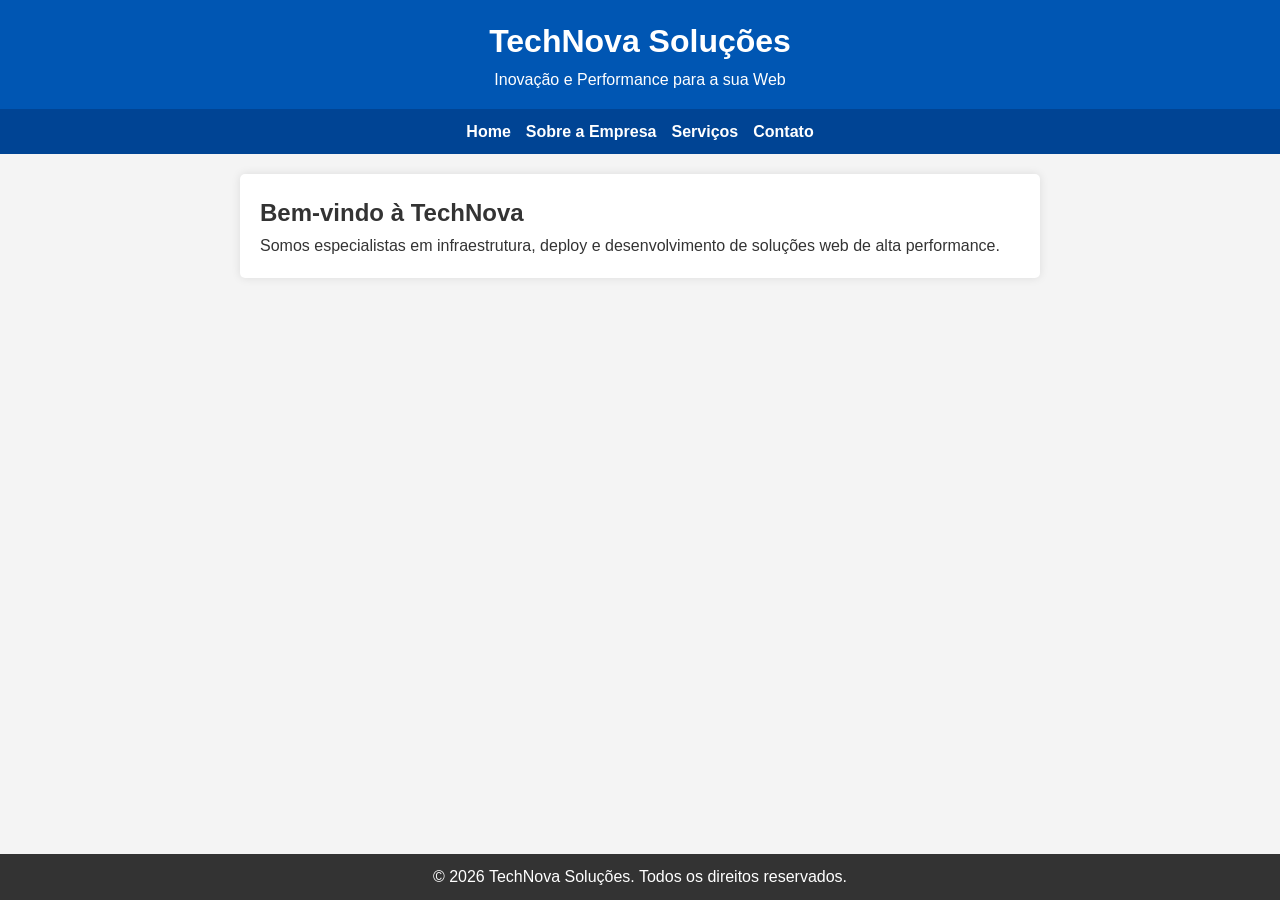
<file: TF01/website/index.html>
<!DOCTYPE html>
<html lang="pt-BR">
<head>
    <meta charset="UTF-8">
    <meta name="viewport" content="width=device-width, initial-scale=1.0">
    <title>TechNova Soluções - Home</title>
    <link rel="stylesheet" href="css/style.css">
</head>
<body>
    <header>
        <h1>TechNova Soluções</h1>
        <p>Inovação e Performance para a sua Web</p>
    </header>
    <nav>
        <ul>
            <li><a href="index.html">Home</a></li>
            <li><a href="sobre.html">Sobre a Empresa</a></li>
            <li><a href="servicos.html">Serviços</a></li>
            <li><a href="contato.html">Contato</a></li>
        </ul>
    </nav>

    <main>
        <h2>Bem-vindo à TechNova</h2>
        <p>Somos especialistas em infraestrutura, deploy e desenvolvimento de soluções web de alta performance.</p>
    </main>
    
    <footer>
        <p>&copy; 2026 TechNova Soluções. Todos os direitos reservados.</p>
    </footer>
</body>
</html>
</file>
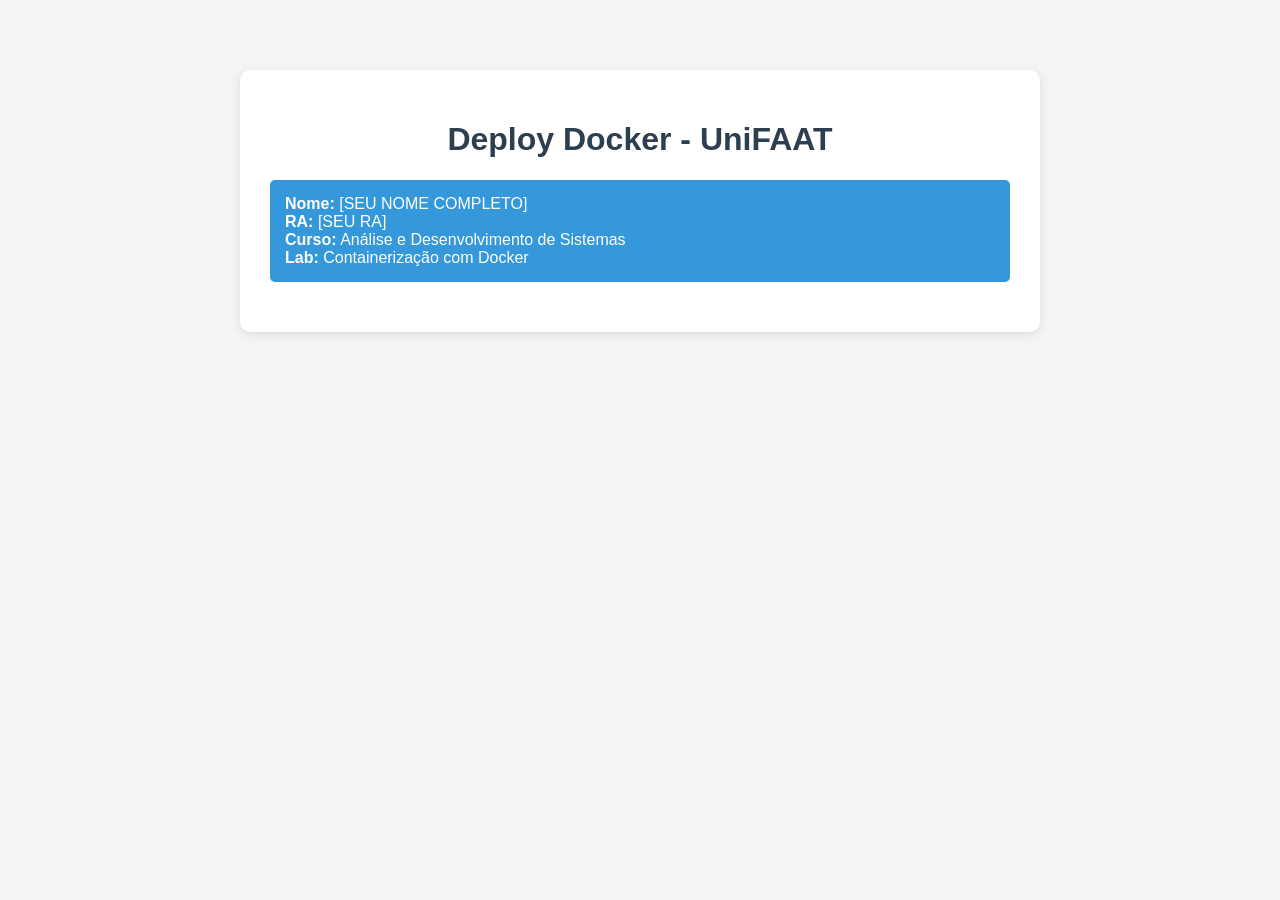
<file: TF03/app/index.html>
<!DOCTYPE html>
<html lang="pt-BR">
<head>
 <meta charset="UTF-8">
 <meta name="viewport" content="width=device-width,
initial-scale=1.0">
 <title>Deploy Docker - UniFAAT</title>
 <style>
 body {
 font-family: Arial, sans-serif;
 max-width: 800px;
 margin: 50px auto;
 padding: 20px;
 background-color: #f4f4f4;
 }
 .container {
 background-color: white;
 padding: 30px;
 border-radius: 10px;
 box-shadow: 0 2px 10px rgba(0,0,0,0.1);
 }
 h1 {
 color: #2c3e50;
 text-align: center;
 }
 .info {
 background-color: #3498db;
 color: white;
 padding: 15px;
 border-radius: 5px;
 margin: 20px 0;
 }
 </style>
</head>
<body>
 <div class="container">
 <h1>Deploy Docker - UniFAAT</h1>
 <div class="info">
 <strong>Nome:</strong> [SEU NOME COMPLETO]<br>
 <strong>RA:</strong> [SEU RA]<br>
 <strong>Curso:</strong> Análise e Desenvolvimento de
Sistemas<br>
 <strong>Lab:</strong> Containerização com Docker
 </div>
 </div>
</body>
</html>
</file>
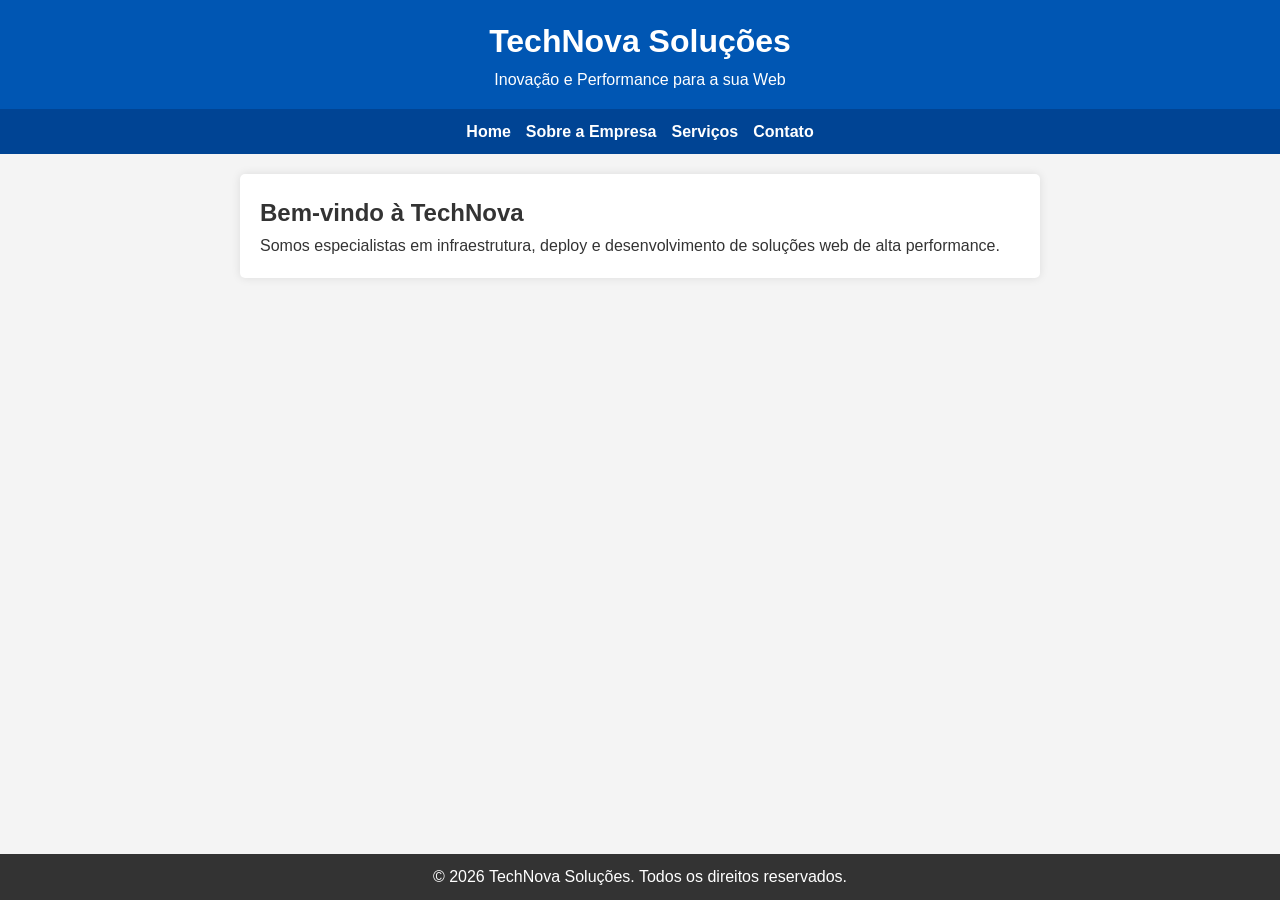
<file: TF04/frontend/website/index.html>
<!DOCTYPE html>
<html lang="pt-BR">
<head>
    <meta charset="UTF-8">
    <meta name="viewport" content="width=device-width, initial-scale=1.0">
    <title>TechNova Soluções - Home</title>
    <link rel="stylesheet" href="css/style.css">
</head>
<body>
    <header>
        <h1>TechNova Soluções</h1>
        <p>Inovação e Performance para a sua Web</p>
    </header>
    <nav>
        <ul>
            <li><a href="index.html">Home</a></li>
            <li><a href="sobre.html">Sobre a Empresa</a></li>
            <li><a href="servicos.html">Serviços</a></li>
            <li><a href="contato.html">Contato</a></li>
        </ul>
    </nav>

    <main>
        <h2>Bem-vindo à TechNova</h2>
        <p>Somos especialistas em infraestrutura, deploy e desenvolvimento de soluções web de alta performance.</p>
    </main>
    
    <footer>
        <p>&copy; 2026 TechNova Soluções. Todos os direitos reservados.</p>
    </footer>
</body>
</html>
</file>
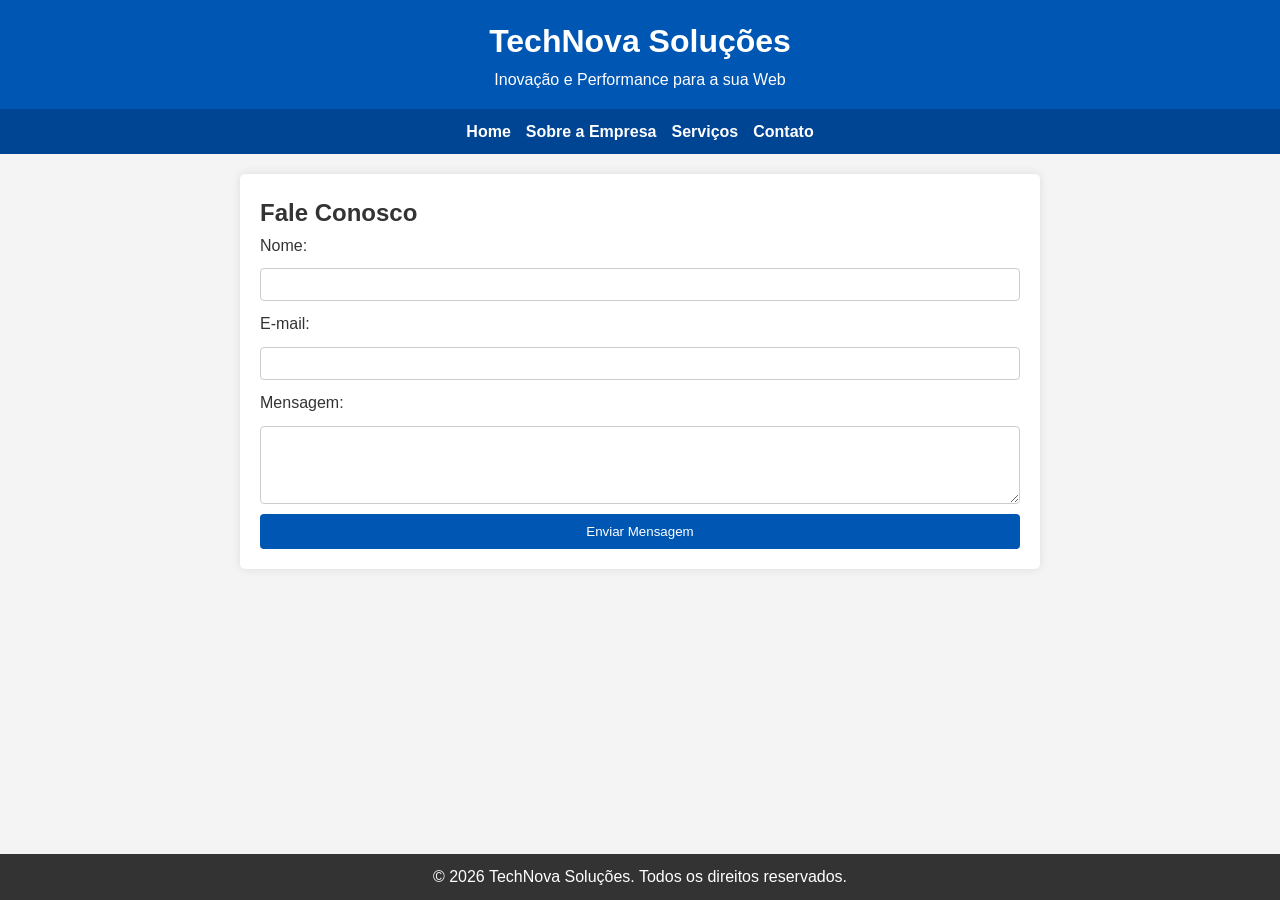
<file: TF01/website/contato.html>
<!DOCTYPE html>
<html lang="pt-BR">
<head>
    <meta charset="UTF-8">
    <meta name="viewport" content="width=device-width, initial-scale=1.0">
    <title>TechNova Soluções - Sobre a Empresa</title>
    <link rel="stylesheet" href="css/style.css">
</head>
<body>
    <header>
        <h1>TechNova Soluções</h1>
        <p>Inovação e Performance para a sua Web</p>
    </header>
    <nav>
        <ul>
            <li><a href="index.html">Home</a></li>
            <li><a href="sobre.html">Sobre a Empresa</a></li>
            <li><a href="servicos.html">Serviços</a></li>
            <li><a href="contato.html">Contato</a></li>
        </ul>
    </nav>

    <main>
        <h2>Fale Conosco</h2>
        <form action="#" method="POST">
            <label for="nome">Nome:</label>
            <input type="text" id="nome" name="nome" required>

            <label for="email">E-mail:</label>
            <input type="email" id="email" name="email" required>
            
            <label for="mensagem">Mensagem:</label>
            <textarea id="mensagem" name="mensagem" rows="4" required></textarea>
            
            <button type="submit">Enviar Mensagem</button>
        </form>
    </main>
    
    <footer>
        <p>&copy; 2026 TechNova Soluções. Todos os direitos reservados.</p>
    </footer>
</body>
</html>
</file>
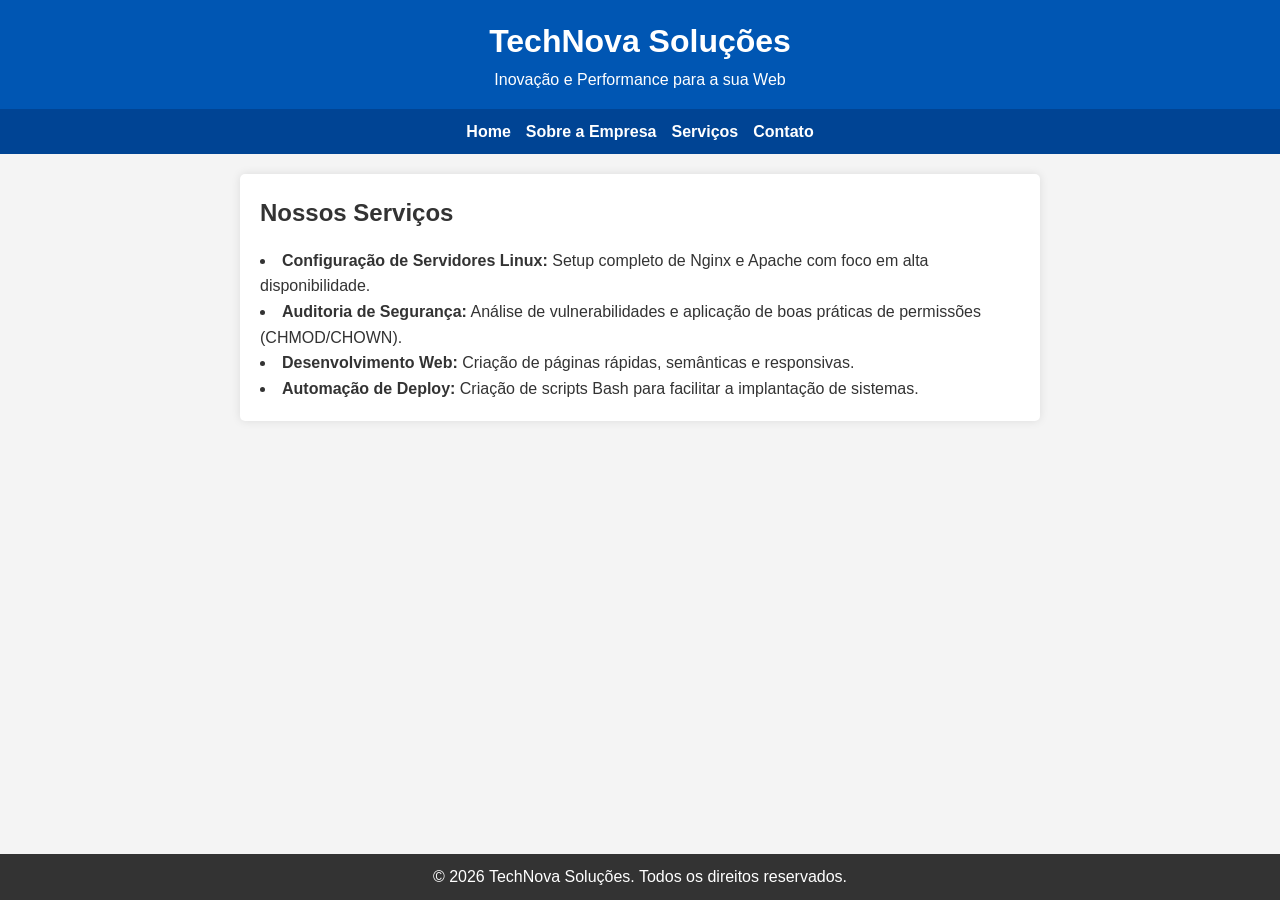
<file: TF01/website/servicos.html>
<!DOCTYPE html>
<html lang="pt-BR">
<head>
    <meta charset="UTF-8">
    <meta name="viewport" content="width=device-width, initial-scale=1.0">
    <title>TechNova Soluções - Serviços</title>
    <link rel="stylesheet" href="css/style.css">
</head>
<body>
    <header>
        <h1>TechNova Soluções</h1>
        <p>Inovação e Performance para a sua Web</p>
    </header>
    <nav>
        <ul>
            <li><a href="index.html">Home</a></li>
            <li><a href="sobre.html">Sobre a Empresa</a></li>
            <li><a href="servicos.html">Serviços</a></li>
            <li><a href="contato.html">Contato</a></li>
        </ul>
    </nav>
    <main>
        <h2>Nossos Serviços</h2>
        <ul style="list-style-position: inside; margin-top: 15px;">
            <li><strong>Configuração de Servidores Linux:</strong> Setup completo de Nginx e Apache com foco em alta disponibilidade.</li>
            <li><strong>Auditoria de Segurança:</strong> Análise de vulnerabilidades e aplicação de boas práticas de permissões (CHMOD/CHOWN).</li>
            <li><strong>Desenvolvimento Web:</strong> Criação de páginas rápidas, semânticas e responsivas.</li>
            <li><strong>Automação de Deploy:</strong> Criação de scripts Bash para facilitar a implantação de sistemas.</li>
        </ul>
    </main>
    <footer>
        <p>&copy; 2026 TechNova Soluções. Todos os direitos reservados.</p>
    </footer>
</body>
</html>
</file>
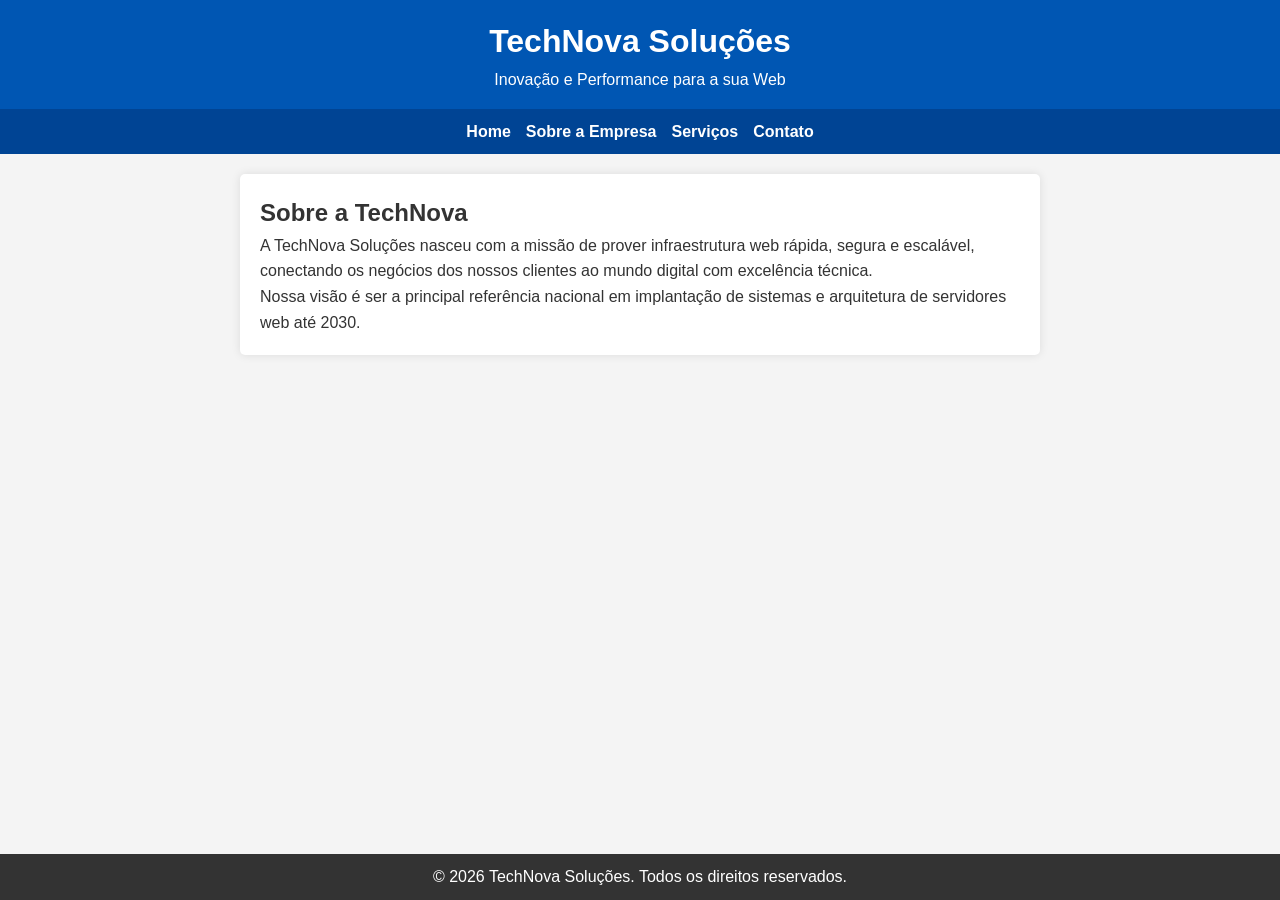
<file: TF01/website/sobre.html>
<!DOCTYPE html>
<html lang="pt-BR">
<head>
    <meta charset="UTF-8">
    <meta name="viewport" content="width=device-width, initial-scale=1.0">
    <title>TechNova Soluções - Sobre a Empresa</title>
    <link rel="stylesheet" href="css/style.css">
</head>
<body>
    <header>
        <h1>TechNova Soluções</h1>
        <p>Inovação e Performance para a sua Web</p>
    </header>
    <nav>
        <ul>
            <li><a href="index.html">Home</a></li>
            <li><a href="sobre.html">Sobre a Empresa</a></li>
            <li><a href="servicos.html">Serviços</a></li>
            <li><a href="contato.html">Contato</a></li>
        </ul>
    </nav>

    <main>
        <h2>Sobre a TechNova</h2>
        <p>A TechNova Soluções nasceu com a missão de prover infraestrutura web rápida, segura e escalável, conectando os negócios dos nossos clientes ao mundo digital com excelência técnica.</p>
        <p>Nossa visão é ser a principal referência nacional em implantação de sistemas e arquitetura de servidores web até 2030.</p>
    </main>
    <footer>
        <p>&copy; 2026 TechNova Soluções. Todos os direitos reservados.</p>
    </footer>
</body>
</html>
</file>
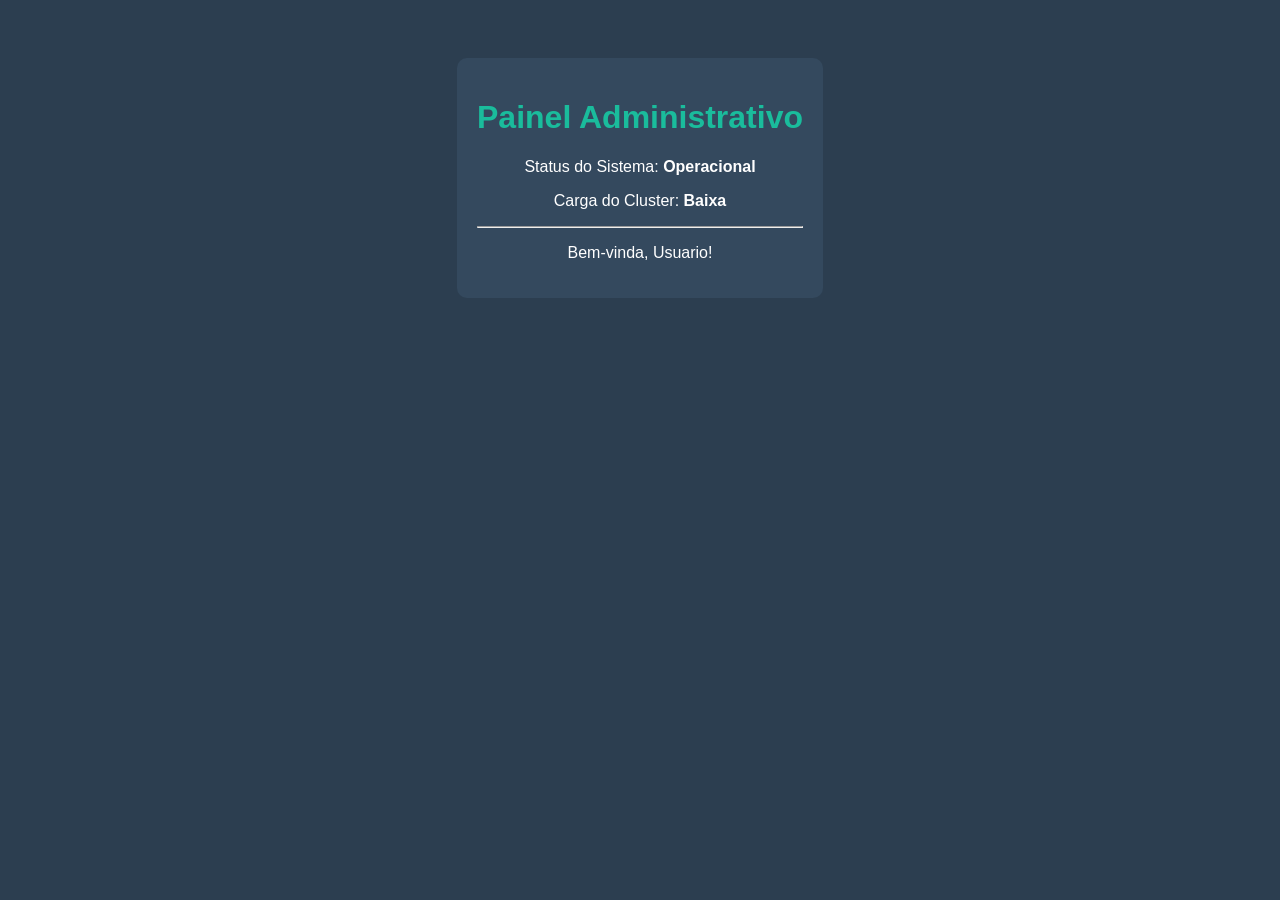
<file: TF04/admin/dashboard.html>
<!DOCTYPE html>
<html lang="pt-BR">
<head>
    <meta charset="UTF-8">
    <title>TechNova - Admin Dashboard</title>
    <style>
        body { font-family: sans-serif; background: #2c3e50; color: white; text-align: center; padding: 50px; }
        .card { background: #34495e; padding: 20px; border-radius: 10px; display: inline-block; }
        h1 { color: #1abc9c; }
    </style>
</head>
<body>
    <div class="card">
        <h1>Painel Administrativo</h1>
        <p>Status do Sistema: <strong>Operacional</strong></p>
        <p>Carga do Cluster: <strong>Baixa</strong></p>
        <hr>
        <p>Bem-vinda, Usuario!</p>
    </div>
</body>
</html>
</file>
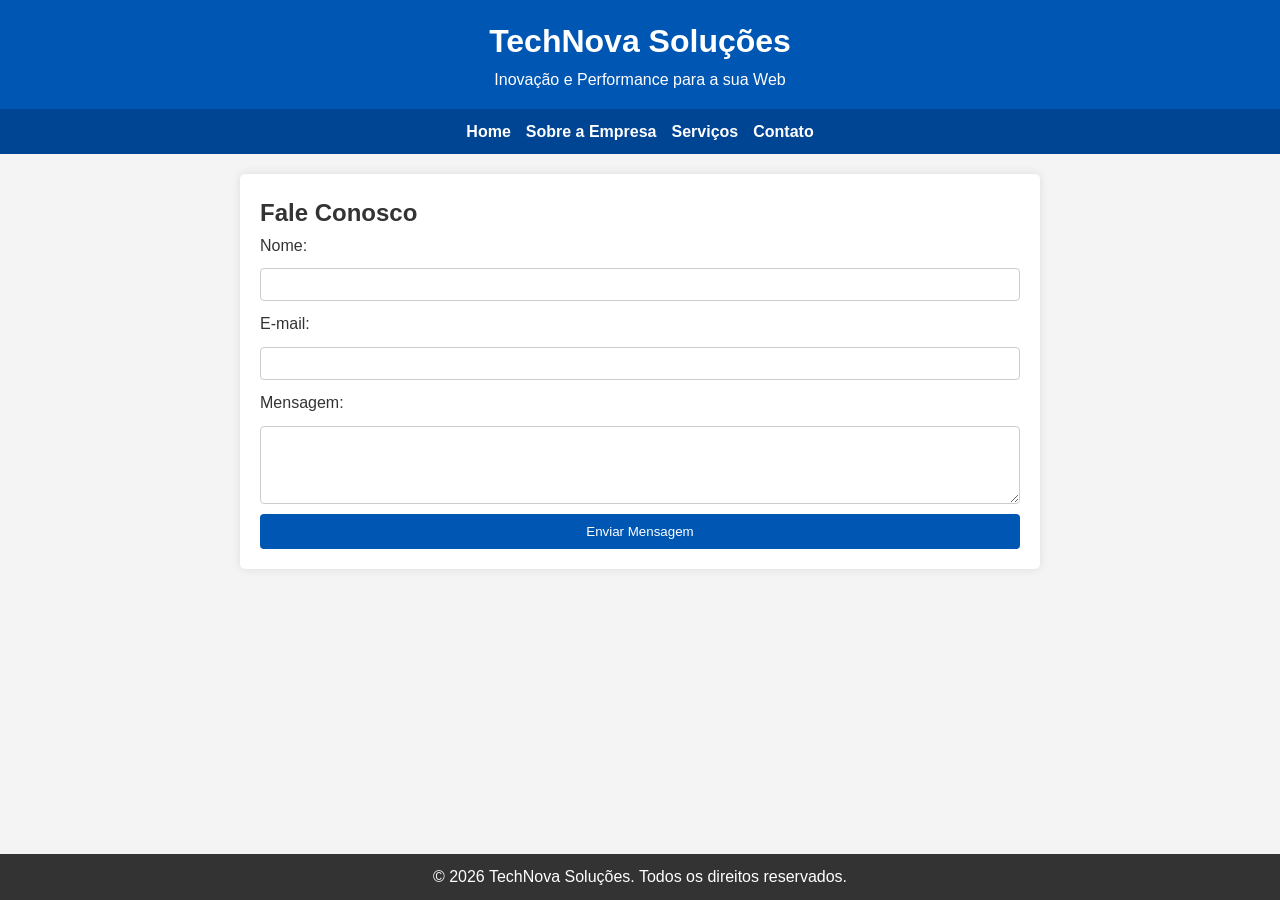
<file: TF04/frontend/website/contato.html>
<!DOCTYPE html>
<html lang="pt-BR">
<head>
    <meta charset="UTF-8">
    <meta name="viewport" content="width=device-width, initial-scale=1.0">
    <title>TechNova Soluções - Sobre a Empresa</title>
    <link rel="stylesheet" href="css/style.css">
</head>
<body>
    <header>
        <h1>TechNova Soluções</h1>
        <p>Inovação e Performance para a sua Web</p>
    </header>
    <nav>
        <ul>
            <li><a href="index.html">Home</a></li>
            <li><a href="sobre.html">Sobre a Empresa</a></li>
            <li><a href="servicos.html">Serviços</a></li>
            <li><a href="contato.html">Contato</a></li>
        </ul>
    </nav>

    <main>
        <h2>Fale Conosco</h2>
        <form action="#" method="POST">
            <label for="nome">Nome:</label>
            <input type="text" id="nome" name="nome" required>

            <label for="email">E-mail:</label>
            <input type="email" id="email" name="email" required>
            
            <label for="mensagem">Mensagem:</label>
            <textarea id="mensagem" name="mensagem" rows="4" required></textarea>
            
            <button type="submit">Enviar Mensagem</button>
        </form>
    </main>
    
    <footer>
        <p>&copy; 2026 TechNova Soluções. Todos os direitos reservados.</p>
    </footer>
</body>
</html>
</file>
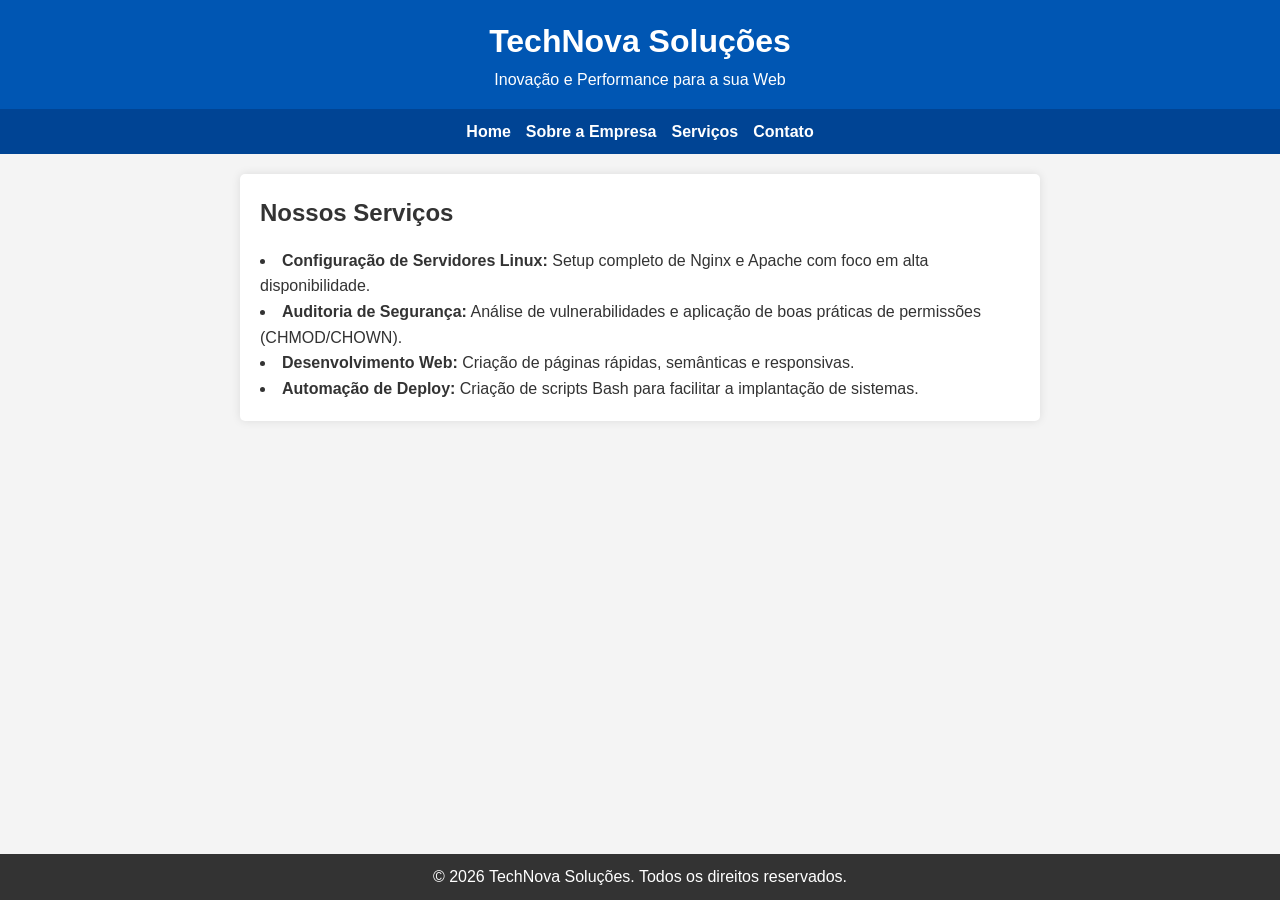
<file: TF04/frontend/website/servicos.html>
<!DOCTYPE html>
<html lang="pt-BR">
<head>
    <meta charset="UTF-8">
    <meta name="viewport" content="width=device-width, initial-scale=1.0">
    <title>TechNova Soluções - Serviços</title>
    <link rel="stylesheet" href="css/style.css">
</head>
<body>
    <header>
        <h1>TechNova Soluções</h1>
        <p>Inovação e Performance para a sua Web</p>
    </header>
    <nav>
        <ul>
            <li><a href="index.html">Home</a></li>
            <li><a href="sobre.html">Sobre a Empresa</a></li>
            <li><a href="servicos.html">Serviços</a></li>
            <li><a href="contato.html">Contato</a></li>
        </ul>
    </nav>
    <main>
        <h2>Nossos Serviços</h2>
        <ul style="list-style-position: inside; margin-top: 15px;">
            <li><strong>Configuração de Servidores Linux:</strong> Setup completo de Nginx e Apache com foco em alta disponibilidade.</li>
            <li><strong>Auditoria de Segurança:</strong> Análise de vulnerabilidades e aplicação de boas práticas de permissões (CHMOD/CHOWN).</li>
            <li><strong>Desenvolvimento Web:</strong> Criação de páginas rápidas, semânticas e responsivas.</li>
            <li><strong>Automação de Deploy:</strong> Criação de scripts Bash para facilitar a implantação de sistemas.</li>
        </ul>
    </main>
    <footer>
        <p>&copy; 2026 TechNova Soluções. Todos os direitos reservados.</p>
    </footer>
</body>
</html>
</file>
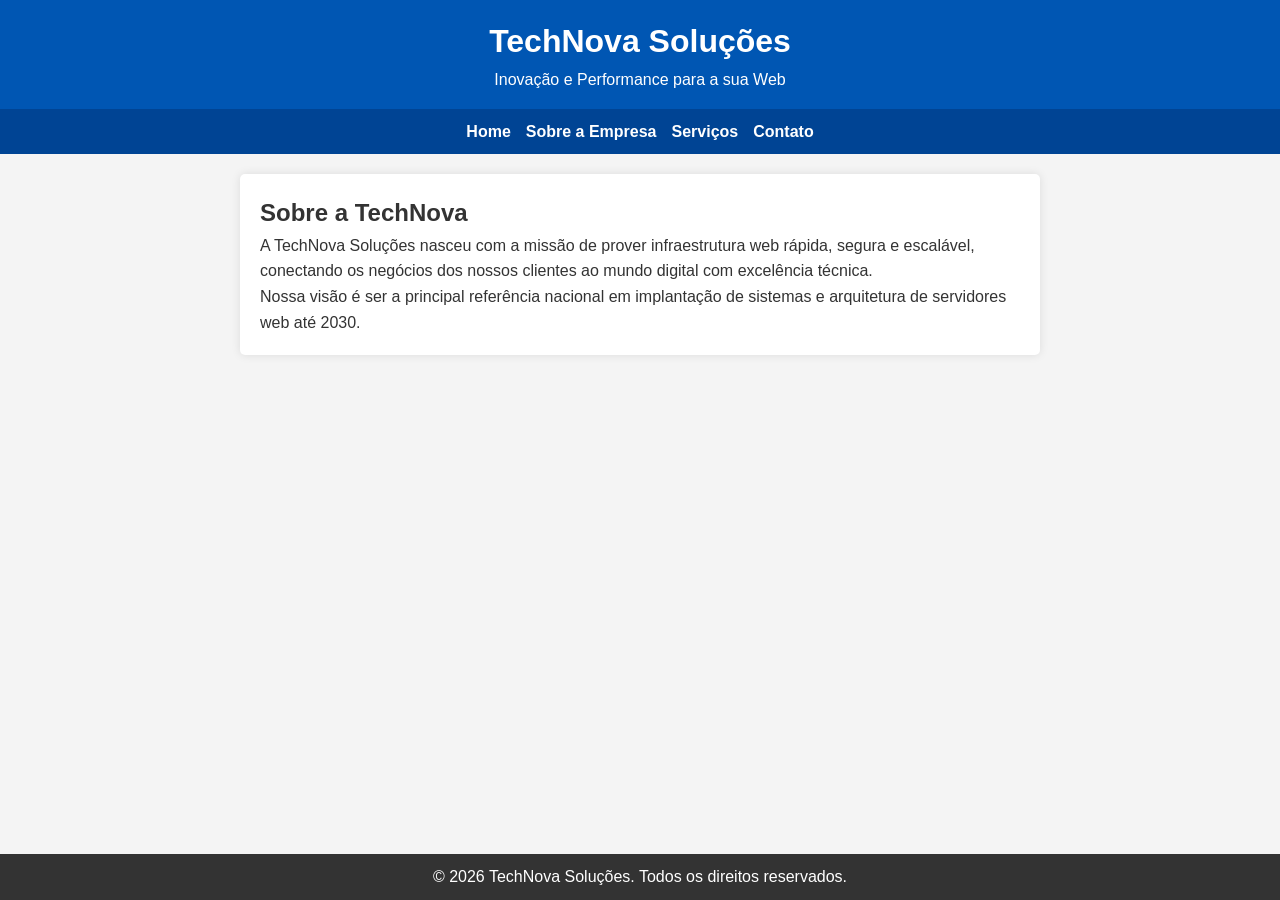
<file: TF04/frontend/website/sobre.html>
<!DOCTYPE html>
<html lang="pt-BR">
<head>
    <meta charset="UTF-8">
    <meta name="viewport" content="width=device-width, initial-scale=1.0">
    <title>TechNova Soluções - Sobre a Empresa</title>
    <link rel="stylesheet" href="css/style.css">
</head>
<body>
    <header>
        <h1>TechNova Soluções</h1>
        <p>Inovação e Performance para a sua Web</p>
    </header>
    <nav>
        <ul>
            <li><a href="index.html">Home</a></li>
            <li><a href="sobre.html">Sobre a Empresa</a></li>
            <li><a href="servicos.html">Serviços</a></li>
            <li><a href="contato.html">Contato</a></li>
        </ul>
    </nav>

    <main>
        <h2>Sobre a TechNova</h2>
        <p>A TechNova Soluções nasceu com a missão de prover infraestrutura web rápida, segura e escalável, conectando os negócios dos nossos clientes ao mundo digital com excelência técnica.</p>
        <p>Nossa visão é ser a principal referência nacional em implantação de sistemas e arquitetura de servidores web até 2030.</p>
    </main>
    <footer>
        <p>&copy; 2026 TechNova Soluções. Todos os direitos reservados.</p>
    </footer>
</body>
</html>
</file>
<file: TF01/website/css/style.css>
/* Formatação */
* { margin: 0; padding: 0; box-sizing: border-box; }
body { font-family: 'Segoe UI', Tahoma, Geneva, Verdana, sans-serif; line-height: 1.6; color: #333; background-color: #f4f4f4; }
header { background: #0056b3; color: #fff; padding: 1rem 0; text-align: center; }
nav ul { list-style: none; display: flex; justify-content: center; gap: 15px; padding: 10px; background: #004494; }
nav a { color: #fff; text-decoration: none; font-weight: bold; }
nav a:hover { text-decoration: underline; }
main { padding: 20px; max-width: 800px; margin: 20px auto; background: #fff; border-radius: 5px; box-shadow: 0 0 10px rgba(0,0,0,0.1); }
footer { text-align: center; padding: 10px; background: #333; color: #fff; position: fixed; bottom: 0; width: 100%; }

/* Formulário */
form { display: flex; flex-direction: column; gap: 10px; }
input, textarea { padding: 8px; border: 1px solid #ccc; border-radius: 4px; }
button { padding: 10px; background: #0056b3; color: white; border: none; cursor: pointer; border-radius: 4px; }
button:hover { background: #004494; }

/* Responsividade */
@media (max-width: 600px) {
    nav ul { flex-direction: column; align-items: center; }
    main { margin: 10px; }
}
</file>
<file: TF04/frontend/website/css/style.css>
/* Formatação */
* { margin: 0; padding: 0; box-sizing: border-box; }
body { font-family: 'Segoe UI', Tahoma, Geneva, Verdana, sans-serif; line-height: 1.6; color: #333; background-color: #f4f4f4; }
header { background: #0056b3; color: #fff; padding: 1rem 0; text-align: center; }
nav ul { list-style: none; display: flex; justify-content: center; gap: 15px; padding: 10px; background: #004494; }
nav a { color: #fff; text-decoration: none; font-weight: bold; }
nav a:hover { text-decoration: underline; }
main { padding: 20px; max-width: 800px; margin: 20px auto; background: #fff; border-radius: 5px; box-shadow: 0 0 10px rgba(0,0,0,0.1); }
footer { text-align: center; padding: 10px; background: #333; color: #fff; position: fixed; bottom: 0; width: 100%; }

/* Formulário */
form { display: flex; flex-direction: column; gap: 10px; }
input, textarea { padding: 8px; border: 1px solid #ccc; border-radius: 4px; }
button { padding: 10px; background: #0056b3; color: white; border: none; cursor: pointer; border-radius: 4px; }
button:hover { background: #004494; }

/* Responsividade */
@media (max-width: 600px) {
    nav ul { flex-direction: column; align-items: center; }
    main { margin: 10px; }
}
</file>
